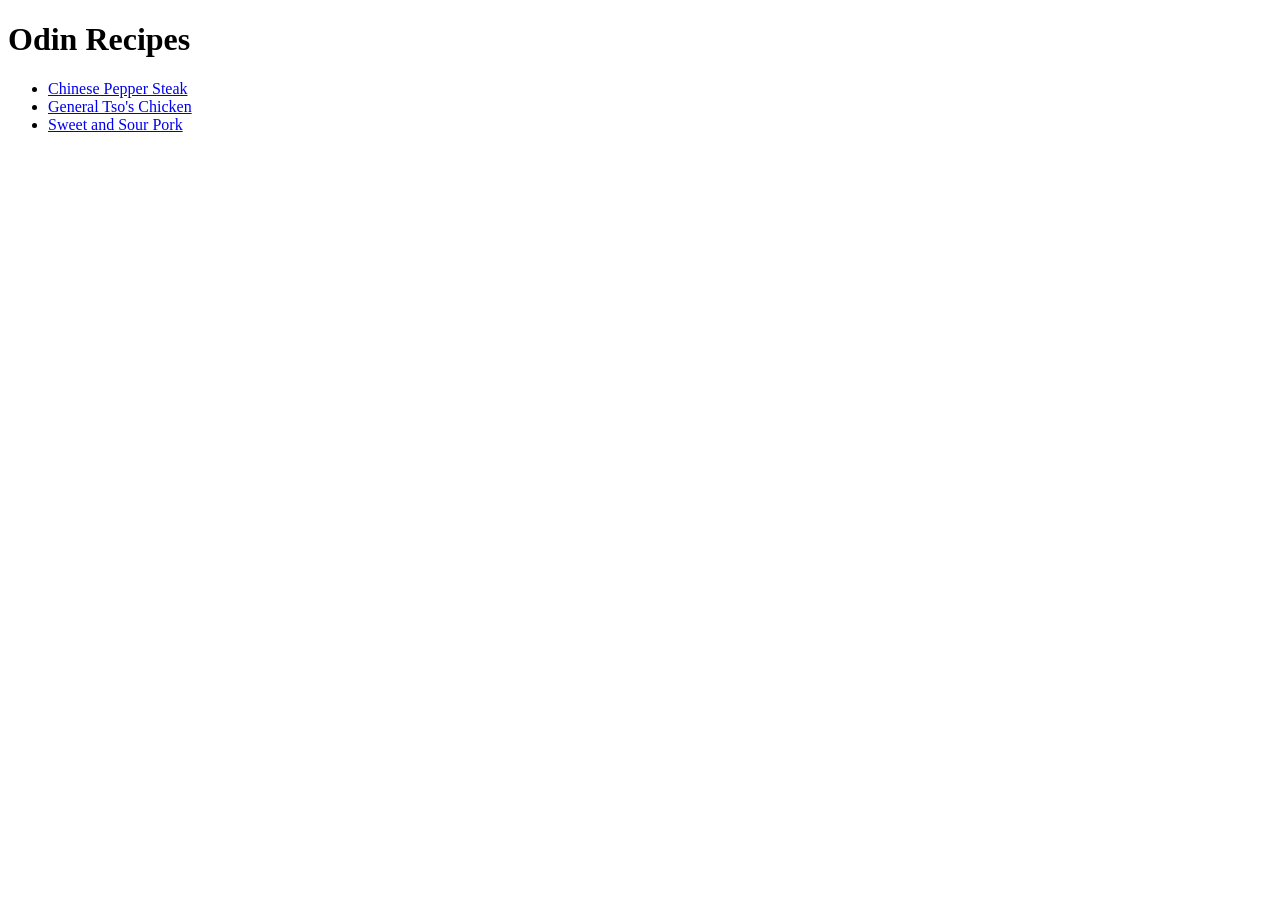
<file: index.html>
<!DOCTYPE html>
<html lang="en">
    <head>
        <meta charset="UTF-8">
        <meta name="viewport" content="width=device-width, initial-scale=1.0">
        <title>Odin Recipes</title>
    </head>
    <body>
        <h1>Odin Recipes</h1>
        <ul>
            <li><a href="./recipes/chinese-pepper-steak.html">Chinese Pepper Steak</a></li>
            <li><a href="./recipes/general-tso-chicken.html">General Tso's Chicken</a></li>
            <li><a href="./recipes/sweet-and-sour-pork.html">Sweet and Sour Pork</a></li>
        </ul>
    </body>
</html>
</file>
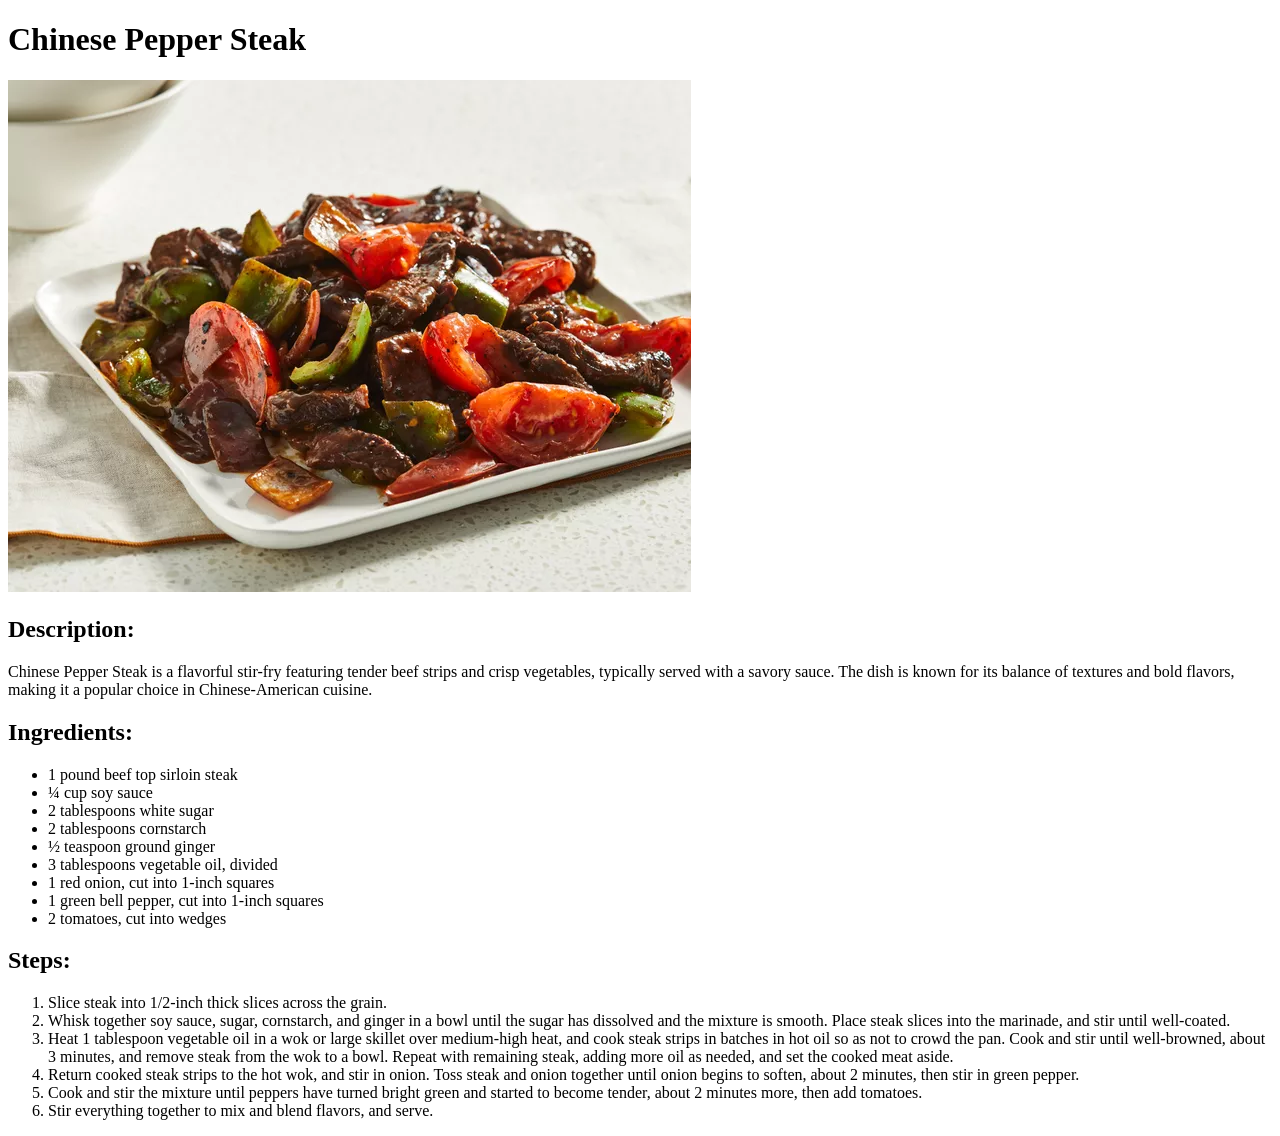
<file: recipes/chinese-pepper-steak.html>
<!DOCTYPE html>
<html lang="en">
<head>
    <meta charset="UTF-8">
    <meta name="viewport" content="width=device-width, initial-scale=1.0">
    <title>Chinese Pepper Steak</title>
</head>
<body>
    <h1>Chinese Pepper Steak</h1>
    <img src="../images/chinese-pepper-steak.jpg" alt="Chinese Pepper Steak">

    <h2>Description:</h2>
    <p>Chinese Pepper Steak is a flavorful stir-fry featuring tender beef strips and crisp vegetables, typically served with a savory sauce. 
        The dish is known for its balance of textures and bold flavors, making it a popular choice in Chinese-American cuisine.
    </p>

    <h2>Ingredients:</h2>
    <ul>
        <li>1 pound beef top sirloin steak</li>
        <li>¼ cup soy sauce</li>
        <li>2 tablespoons white sugar</li>
        <li>2 tablespoons cornstarch</li>
        <li>½ teaspoon ground ginger</li>
        <li>3 tablespoons vegetable oil, divided</li>
        <li>1 red onion, cut into 1-inch squares</li>
        <li>1 green bell pepper, cut into 1-inch squares</li>
        <li>2 tomatoes, cut into wedges</li>
    </ul>
    
    <h2>Steps:</h2>
    <ol>
        <li>Slice steak into 1/2-inch thick slices across the grain.</li>
        <li>Whisk together soy sauce, sugar, cornstarch, and ginger in a bowl until the sugar has dissolved and the mixture is smooth. Place steak slices into the marinade, and stir until well-coated.</li>
        <li>Heat 1 tablespoon vegetable oil in a wok or large skillet over medium-high heat, and cook steak strips in batches in hot oil so as not to crowd the pan. Cook and stir until well-browned, about 3 minutes, and remove steak from the wok to a bowl. Repeat with remaining steak, adding more oil as needed, and set the cooked meat aside.</li>
        <li>Return cooked steak strips to the hot wok, and stir in onion. Toss steak and onion together until onion begins to soften, about 2 minutes, then stir in green pepper.</li>
        <li>Cook and stir the mixture until peppers have turned bright green and started to become tender, about 2 minutes more, then add tomatoes.</li>
        <li>Stir everything together to mix and blend flavors, and serve.</li>
    </ol>
</body>
</html>
</file>
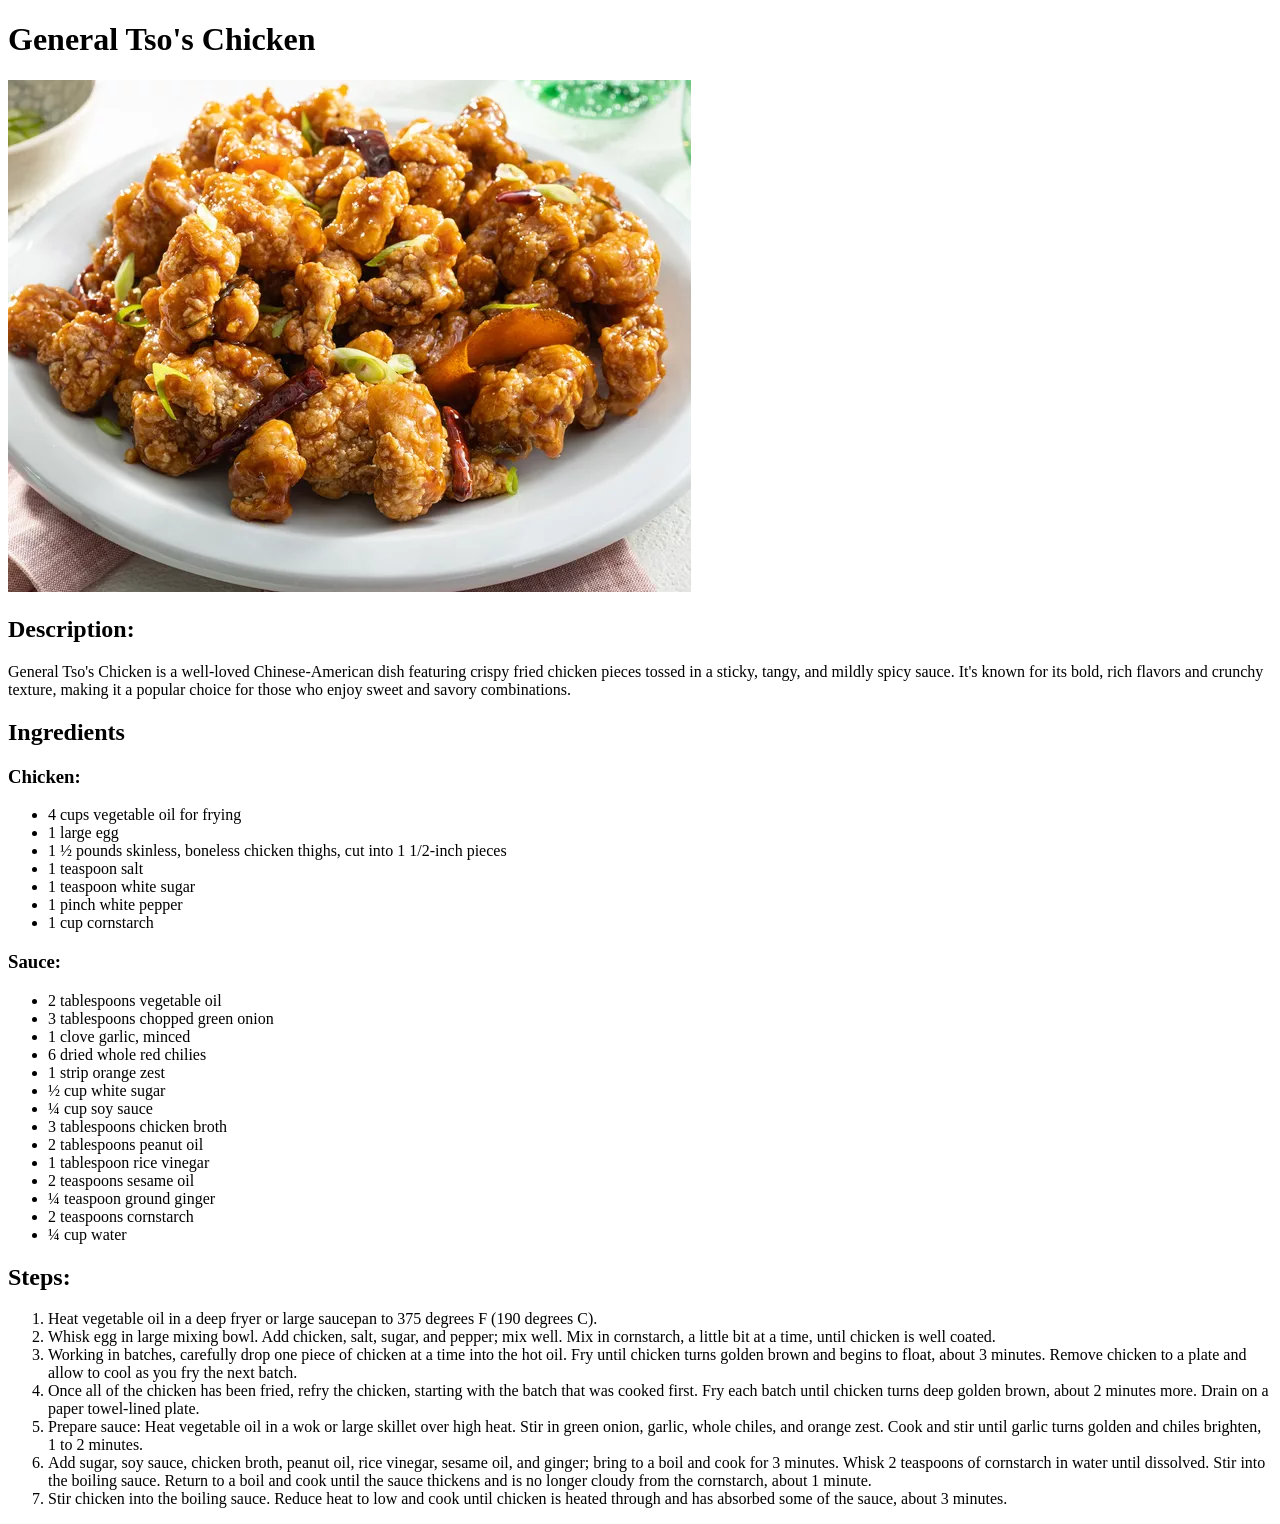
<file: recipes/general-tso-chicken.html>
<!DOCTYPE html>
<html lang="en">
<head>
    <meta charset="UTF-8">
    <meta name="viewport" content="width=device-width, initial-scale=1.0">
    <title>General Tso's Chicken</title>
</head>
<body>
    <h1>General Tso's Chicken</h1>
    <img src="../images/general-tso-chicken.jpg" alt="General Tso's Chicken">

    <h2>Description:</h2>
    <p>General Tso's Chicken is a well-loved Chinese-American dish featuring crispy fried chicken pieces tossed in a sticky, tangy, and mildly spicy sauce. 
        It's known for its bold, rich flavors and crunchy texture, making it a popular choice for those who enjoy sweet and savory combinations.
    </p>

    <h2>Ingredients</h2>
    <h3>Chicken:</h3>
    <ul>
        <li>4 cups vegetable oil for frying</li>
        <li>1 large egg</li>
        <li>1 ½ pounds skinless, boneless chicken thighs, cut into 1 1/2-inch pieces</li>
        <li>1 teaspoon salt</li>
        <li>1 teaspoon white sugar</li>
        <li>1 pinch white pepper</li>
        <li>1 cup cornstarch</li>
    </ul>

    <h3>Sauce:</h3>
    <ul>
        <li>2 tablespoons vegetable oil</li>
        <li>3 tablespoons chopped green onion</li>
        <li>1 clove garlic, minced</li>
        <li>6 dried whole red chilies</li>
        <li>1 strip orange zest</li>
        <li>½ cup white sugar</li>
        <li>¼ cup soy sauce</li>
        <li>3 tablespoons chicken broth</li>
        <li>2 tablespoons peanut oil</li>
        <li>1 tablespoon rice vinegar</li>
        <li>2 teaspoons sesame oil</li>
        <li>¼ teaspoon ground ginger</li>
        <li>2 teaspoons cornstarch</li>
        <li>¼ cup water</li>
    </ul>

    <h2>Steps:</h2>
    <ol>
        <li>Heat vegetable oil in a deep fryer or large saucepan to 375 degrees F (190 degrees C).</li>
        <li>Whisk egg in large mixing bowl. Add chicken, salt, sugar, and pepper; mix well. Mix in cornstarch, a little bit at a time, until chicken is well coated.</li>
        <li>Working in batches, carefully drop one piece of chicken at a time into the hot oil. Fry until chicken turns golden brown and begins to float, about 3 minutes. Remove chicken to a plate and allow to cool as you fry the next batch.</li>
        <li>Once all of the chicken has been fried, refry the chicken, starting with the batch that was cooked first. Fry each batch until chicken turns deep golden brown, about 2 minutes more. Drain on a paper towel-lined plate.</li>
        <li>Prepare sauce: Heat vegetable oil in a wok or large skillet over high heat. Stir in green onion, garlic, whole chiles, and orange zest. Cook and stir until garlic turns golden and chiles brighten, 1 to 2 minutes.</li>
        <li>Add sugar, soy sauce, chicken broth, peanut oil, rice vinegar, sesame oil, and ginger; bring to a boil and cook for 3 minutes. Whisk 2 teaspoons of cornstarch in water until dissolved. Stir into the boiling sauce. Return to a boil and cook until the sauce thickens and is no longer cloudy from the cornstarch, about 1 minute.</li>
        <li>Stir chicken into the boiling sauce. Reduce heat to low and cook until chicken is heated through and has absorbed some of the sauce, about 3 minutes.</li>
    </ol>
</body>
</html>
</file>
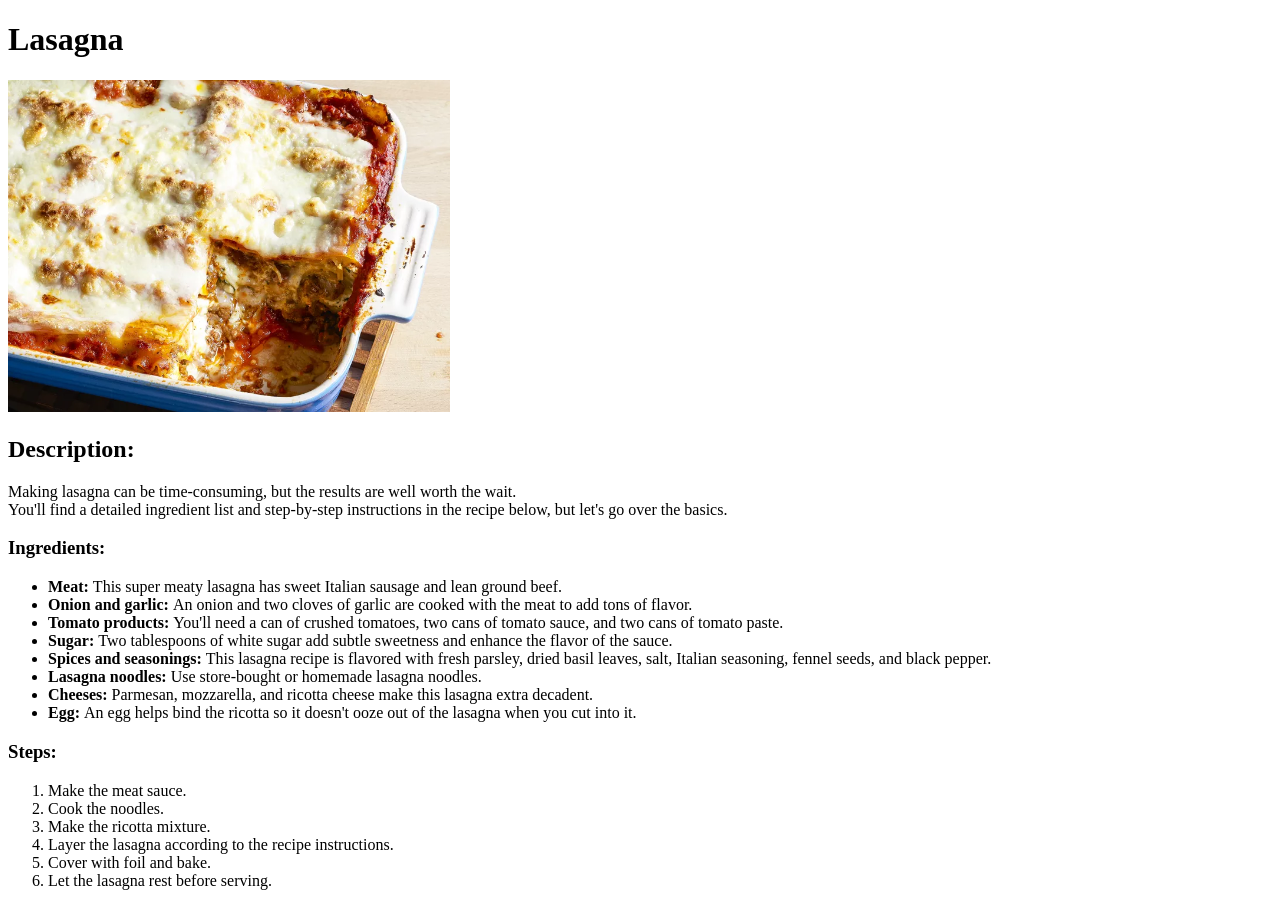
<file: recipes/lasagna.html>
<!DOCTYPE html>
<html lang="en">
    <head>
        <meta charset="utf-8">
        <title>Lasagna</title>
    </head>
    <body>
        <h1>Lasagna</h1>

        <img src="../images/lasagna.jpg" alt="World's Best Lasagna" height="35%" width="35%">

        <h2>Description:</h2>
        
        <p>Making lasagna can be time-consuming, but the results are well worth the wait.<br> You'll find a detailed ingredient list and step-by-step instructions in the recipe below, but let's go over the basics.</p>
        
        <h3>Ingredients:</h3>
        
        <ul>
            <li><strong>Meat: </strong>This super meaty lasagna has sweet Italian sausage and lean ground beef.</li>
            <li><strong>Onion and garlic: </strong>An onion and two cloves of garlic are cooked with the meat to add tons of flavor.</li>
            <li><strong>Tomato products: </strong>You'll need a can of crushed tomatoes, two cans of tomato sauce, and two cans of tomato paste.</li>
            <li><strong>Sugar: </strong>Two tablespoons of white sugar add subtle sweetness and enhance the flavor of the sauce.</li>
            <li><strong>Spices and seasonings: </strong>This lasagna recipe is flavored with fresh parsley, dried basil leaves, salt, Italian seasoning, fennel seeds, and black pepper.</li>
            <li><strong>Lasagna noodles: </strong>Use store-bought or homemade lasagna noodles.</li>
            <li><strong>Cheeses: </strong>Parmesan, mozzarella, and ricotta cheese make this lasagna extra decadent.</li>
            <li><strong>Egg: </strong>An egg helps bind the ricotta so it doesn't ooze out of the lasagna when you cut into it.</li>
        </ul>

        <h3>Steps:</h3>

        <ol>
            <li>Make the meat sauce.</li>
            <li>Cook the noodles.</li>
            <li>Make the ricotta mixture.</li>
            <li>Layer the lasagna according to the recipe instructions.</li>
            <li>Cover with foil and bake.</li>
            <li> Let the lasagna rest before serving.</li>
        </ol>
    </body>
</html>
</file>
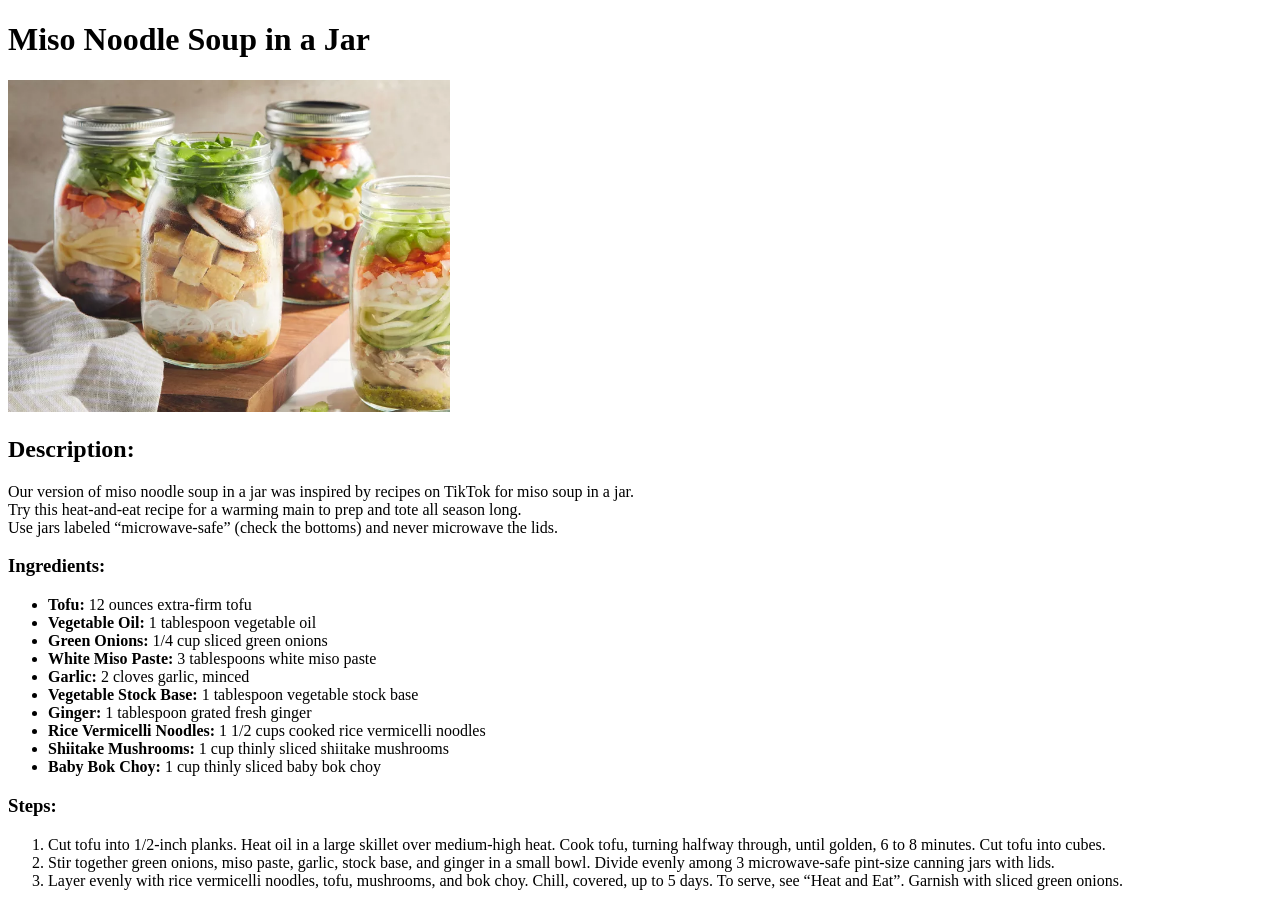
<file: recipes/miso-soup.html>
<!DOCTYPE html>
<head lang="en">
    <head>
        <meta charset="utf-8">
        <title>Miso Noodle Soup in a Jar</title>
    </head>
    <body>
        <h1>Miso Noodle Soup in a Jar</h1>

        <img src="../images/miso-noodle-soup.jpg" alt="Miso Noodle Soup in a Jar" height="35%" width="35%">

        <h2>Description:</h2>

        <p>Our version of miso noodle soup in a jar was inspired by recipes on TikTok for miso soup in a jar.<br> Try this heat-and-eat recipe for a warming main to prep and tote all season long.<br> Use jars labeled “microwave-safe” (check the bottoms) and never microwave the lids.</p>

        <h3>Ingredients:</h3>

        <ul>
            <li><strong>Tofu: </strong>12 ounces extra-firm tofu</li>
            <li><strong>Vegetable Oil: </strong>1 tablespoon vegetable oil</li>
            <li><strong>Green Onions: </strong>1/4 cup sliced green onions</li>
            <li><strong>White Miso Paste: </strong>3 tablespoons white miso paste</li>
            <li><strong>Garlic: </strong>2 cloves garlic, minced</li>
            <li><strong>Vegetable Stock Base: </strong>1 tablespoon vegetable stock base</li>
            <li><strong>Ginger: </strong>1 tablespoon grated fresh ginger</li>
            <li><strong>Rice Vermicelli Noodles: </strong>1 1/2 cups cooked rice vermicelli noodles </li>
            <li><strong>Shiitake Mushrooms: </strong>1 cup thinly sliced shiitake mushrooms</li>
            <li><strong>Baby Bok Choy: </strong>1 cup thinly sliced baby bok choy</li>
        </ul>

        <h3>Steps:</h3>

        <ol>
            <li>Cut tofu into 1/2-inch planks. Heat oil in a large skillet over medium-high heat. Cook tofu, turning halfway through, until golden, 6 to 8 minutes. Cut tofu into cubes.</li>
            <li>Stir together green onions, miso paste, garlic, stock base, and ginger in a small bowl. Divide evenly among 3 microwave-safe pint-size canning jars with lids. </li>
            <li>Layer evenly with rice vermicelli noodles, tofu, mushrooms, and bok choy. Chill, covered, up to 5 days. To serve, see “Heat and Eat”. Garnish with sliced green onions. </li>
        </ol>
    </body>
</head>
</file>
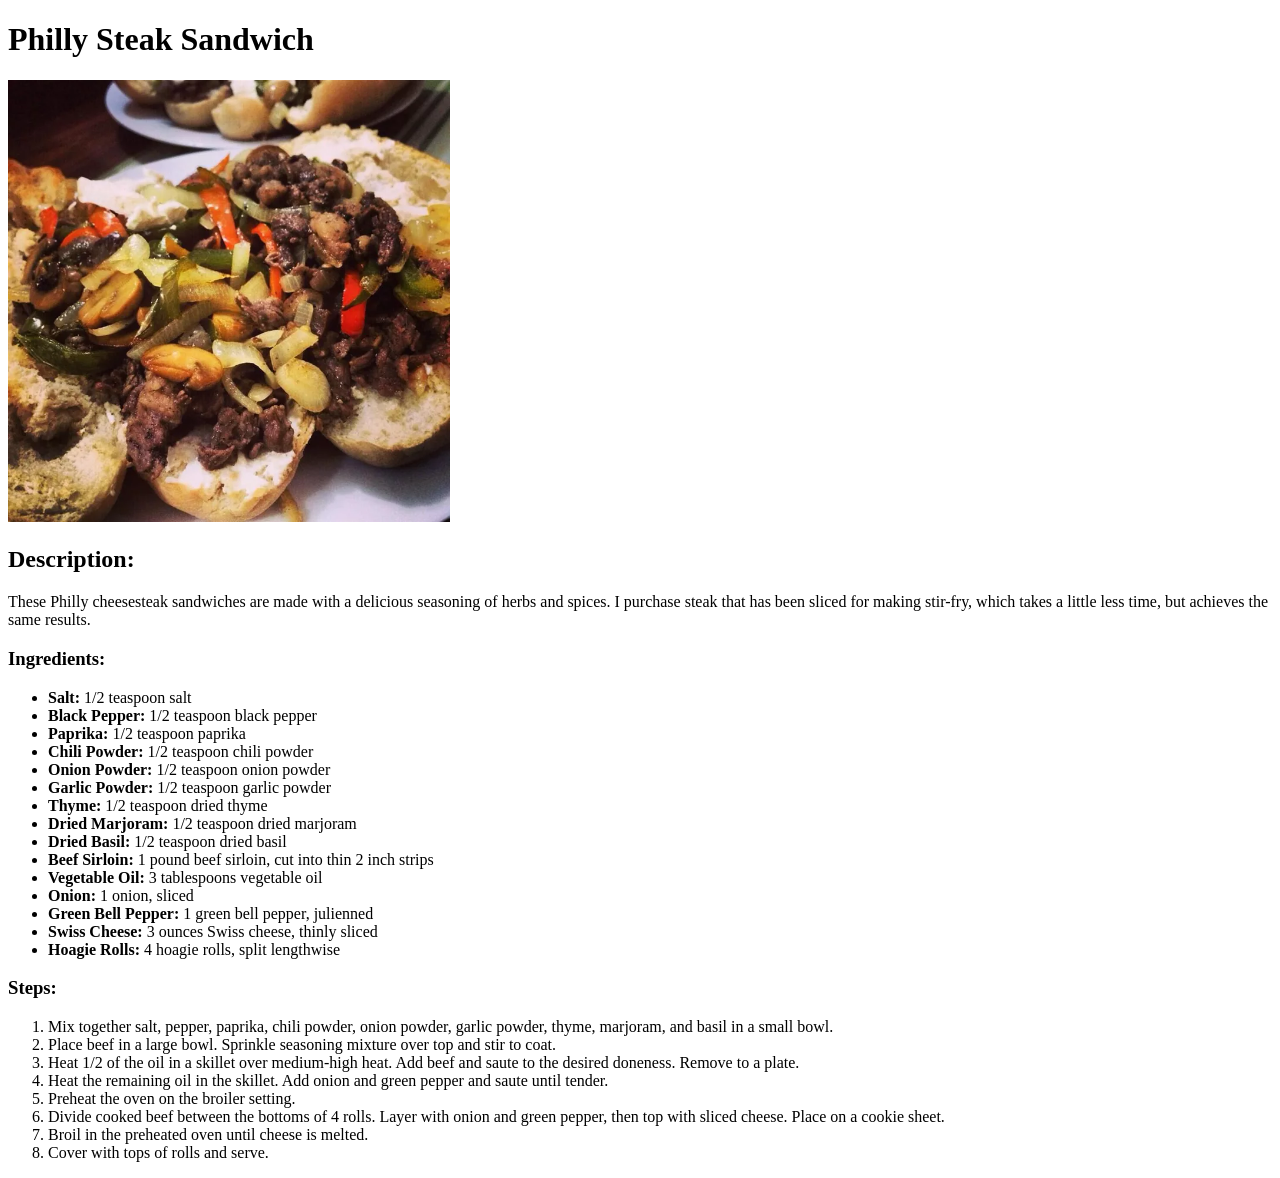
<file: recipes/philly-steak-sandwich.html>
<!DOCTYPE html>
<html lang="en">
    <head>
        <meta charset="utf-8">
        <title>Philly Steak Sandwich</title>
    </head>
    <body>
        <h1>Philly Steak Sandwich</h1>

        <img src="../images/philly-steak-sandwich.jpg" alt="Philly Steak Sandwich" height="35%" width="35%">

        <h2>Description:</h2>
        
        <p>These Philly cheesesteak sandwiches are made with a delicious seasoning of herbs and spices. I purchase steak that has been sliced for making stir-fry, which takes a little less time, but achieves the same results.</p>

        <h3>Ingredients:</h3>

        <ul>
            <li><strong>Salt: </strong>1/2 teaspoon salt</li>
            <li><strong>Black Pepper: </strong>1/2 teaspoon black pepper</li>
            <li><strong>Paprika: </strong>1/2 teaspoon paprika</li>
            <li><strong>Chili Powder: </strong>1/2 teaspoon chili powder</li>
            <li><strong>Onion Powder: </strong>1/2 teaspoon onion powder</li>
            <li><strong>Garlic Powder: </strong>1/2 teaspoon garlic powder</li>
            <li><strong>Thyme: </strong>1/2 teaspoon dried thyme</li>
            <li><strong>Dried Marjoram: </strong>1/2 teaspoon dried marjoram</li>
            <li><strong>Dried Basil: </strong>1/2 teaspoon dried basil</li>
            <li><strong>Beef Sirloin: </strong>1 pound beef sirloin, cut into thin 2 inch strips</li>
            <li><strong>Vegetable Oil: </strong>3 tablespoons vegetable oil</li>
            <li><strong>Onion: </strong>1 onion, sliced</li>
            <li><strong>Green Bell Pepper: </strong>1 green bell pepper, julienned</li>
            <li><strong>Swiss Cheese: </strong>3 ounces Swiss cheese, thinly sliced</li>
            <li><strong>Hoagie Rolls: </strong>4 hoagie rolls, split lengthwise</li>
        </ul>

        <h3>Steps:</h3>

        <ol>
            <li>Mix together salt, pepper, paprika, chili powder, onion powder, garlic powder, thyme, marjoram, and basil in a small bowl. </li>
            <li>Place beef in a large bowl. Sprinkle seasoning mixture over top and stir to coat. </li>
            <li>Heat 1/2 of the oil in a skillet over medium-high heat. Add beef and saute to the desired doneness. Remove to a plate. </li>
            <li>Heat the remaining oil in the skillet. Add onion and green pepper and saute until tender. </li>
            <li>Preheat the oven on the broiler setting. </li>
            <li>Divide cooked beef between the bottoms of 4 rolls. Layer with onion and green pepper, then top with sliced cheese. Place on a cookie sheet. </li>
            <li>Broil in the preheated oven until cheese is melted. </li>
            <li>Cover with tops of rolls and serve. </li>
        </ol>
    </body>
</html>
</file>
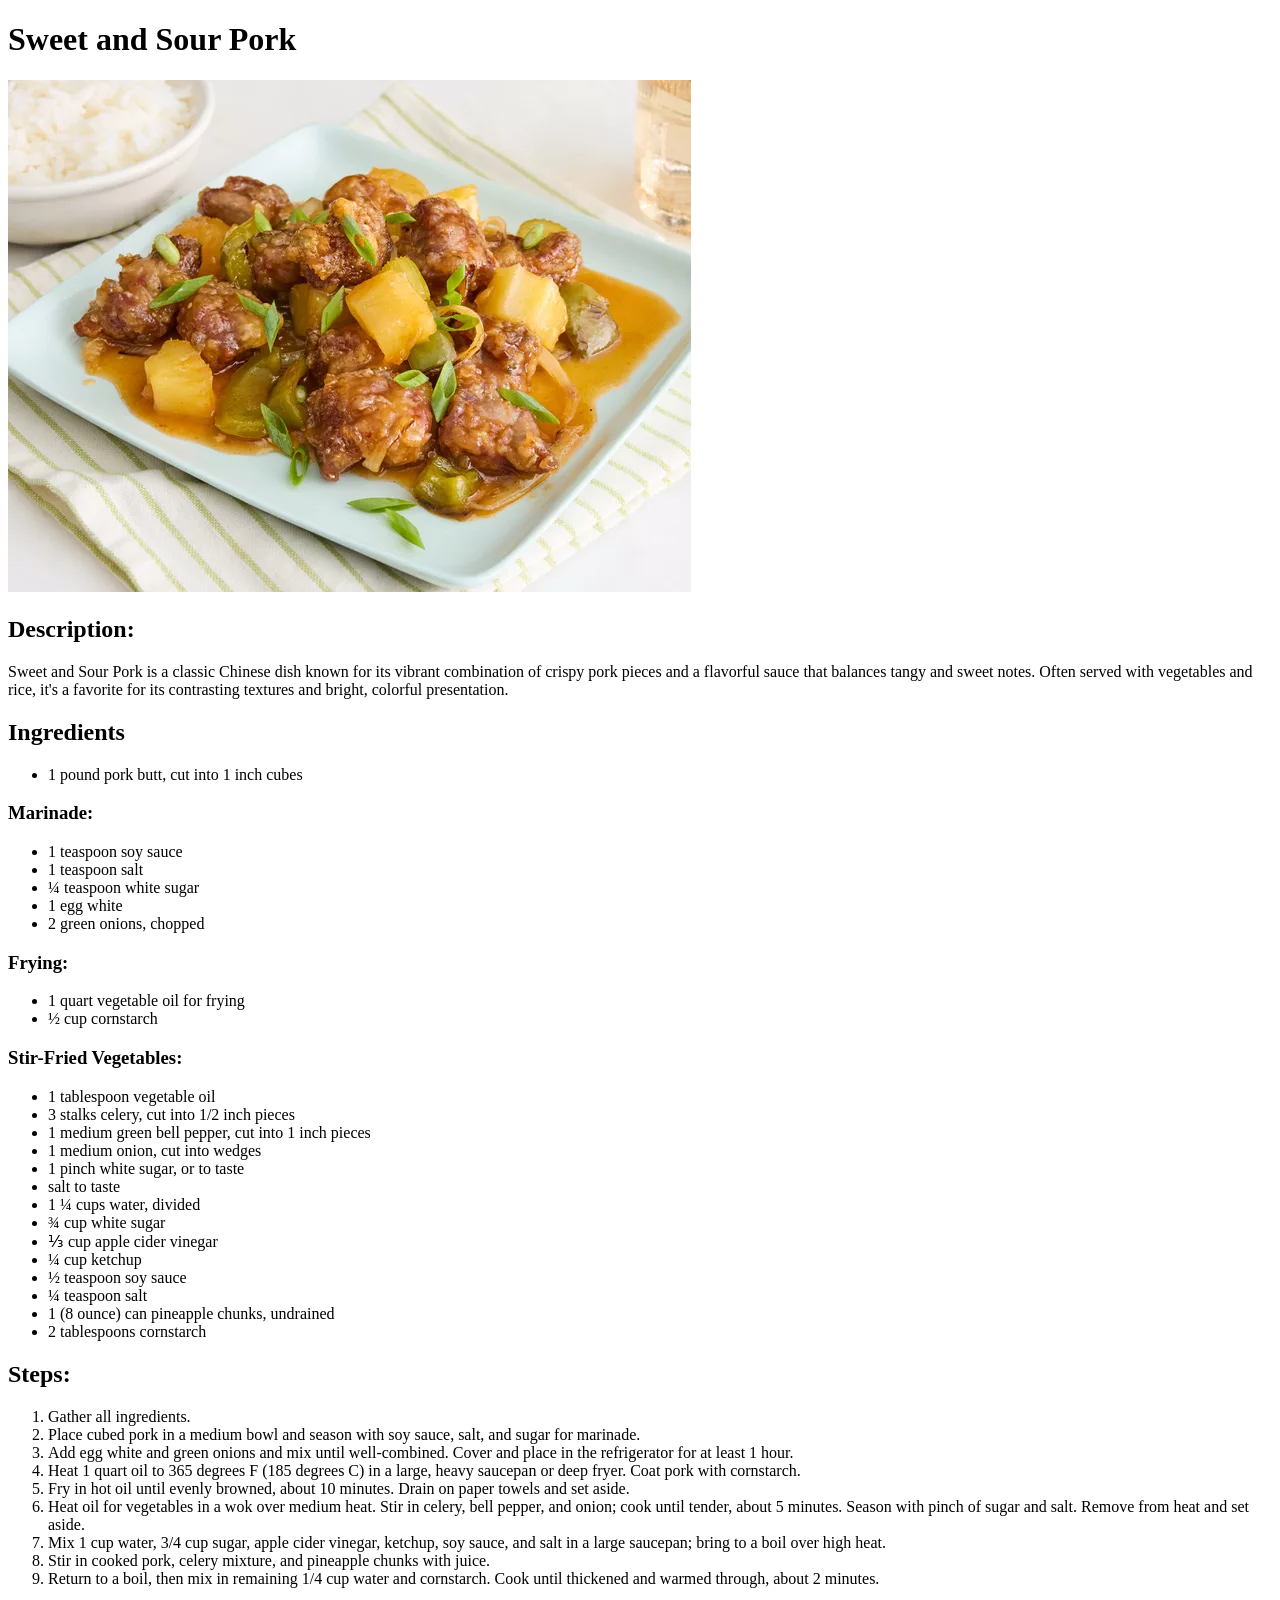
<file: recipes/sweet-and-sour-pork.html>
<!DOCTYPE html>
<html lang="en">
<head>
    <meta charset="UTF-8">
    <meta name="viewport" content="width=device-width, initial-scale=1.0">
    <title>Sweet and Sour Pork</title>
</head>
<body>
    <h1>Sweet and Sour Pork</h1>
    <img src="../images/sweet-and-sour-pork.jpg" alt="Sweet and Sour Pork">

    <h2>Description:</h2>
    <p>Sweet and Sour Pork is a classic Chinese dish known for its vibrant combination of crispy pork pieces and a flavorful sauce that balances tangy and sweet notes. 
        Often served with vegetables and rice, it's a favorite for its contrasting textures and bright, colorful presentation.
    </p>

    <h2>Ingredients</h2>
    <ul>
        <li>1 pound pork butt, cut into 1 inch cubes</li>
    </ul>

    <h3>Marinade:</h3>
    <ul>
        <li>1 teaspoon soy sauce</li>
        <li>1 teaspoon salt</li>
        <li>¼ teaspoon white sugar</li>
        <li>1 egg white</li>
        <li>2 green onions, chopped</li>
    </ul>

    <h3>Frying:</h3>
    <ul>
        <li>1 quart vegetable oil for frying</li>
        <li>½ cup cornstarch</li>
    </ul>

    <h3>Stir-Fried Vegetables:</h3>
    <ul>
        <li>1 tablespoon vegetable oil</li>
        <li>3 stalks celery, cut into 1/2 inch pieces</li>
        <li>1 medium green bell pepper, cut into 1 inch pieces</li>
        <li>1 medium onion, cut into wedges</li>
        <li>1 pinch white sugar, or to taste</li>
        <li>salt to taste</li>
        <li>1 ¼ cups water, divided</li>
        <li>¾ cup white sugar</li>
        <li>⅓ cup apple cider vinegar</li>
        <li>¼ cup ketchup</li>
        <li>½ teaspoon soy sauce</li>
        <li>¼ teaspoon salt</li>
        <li>1 (8 ounce) can pineapple chunks, undrained</li>
        <li>2 tablespoons cornstarch</li>
    </ul>

    <h2>Steps:</h2>
    <ol>
        <li>Gather all ingredients.</li>
        <li>Place cubed pork in a medium bowl and season with soy sauce, salt, and sugar for marinade.</li>
        <li>Add egg white and green onions and mix until well-combined. Cover and place in the refrigerator for at least 1 hour.</li>
        <li>Heat 1 quart oil to 365 degrees F (185 degrees C) in a large, heavy saucepan or deep fryer. Coat pork with cornstarch.</li>
        <li>Fry in hot oil until evenly browned, about 10 minutes. Drain on paper towels and set aside.</li>
        <li>Heat oil for vegetables in a wok over medium heat. Stir in celery, bell pepper, and onion; cook until tender, about 5 minutes. Season with pinch of sugar and salt. Remove from heat and set aside.</li>
        <li>Mix 1 cup water, 3/4 cup sugar, apple cider vinegar, ketchup, soy sauce, and salt in a large saucepan; bring to a boil over high heat.</li>
        <li>Stir in cooked pork, celery mixture, and pineapple chunks with juice.</li>
        <li>Return to a boil, then mix in remaining 1/4 cup water and cornstarch. Cook until thickened and warmed through, about 2 minutes.</li>
    </ol>
</body>
</html>
</file>
